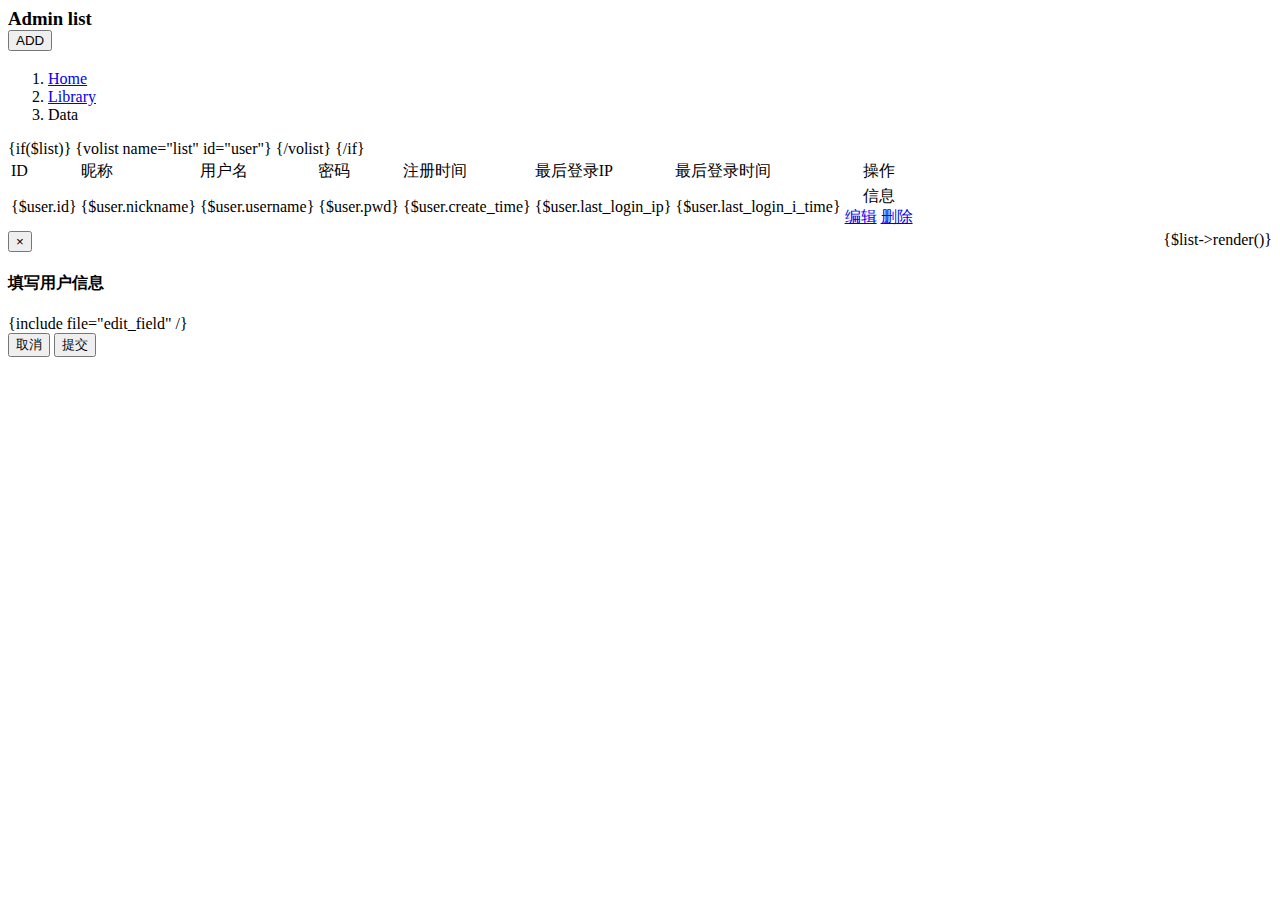
<file: application/admin/view/administrator/index.html>
<body>
<div class="control-label">
    <h3>Admin list
        <div class="glyphicon glyphicon-list"></div>
        <div class="add_btn"><button type="button" class="btn btn-info" data-toggle="modal" data-target="#userCreate">
          <div class="glyphicon glyphicon-plus">ADD</div>
        </button></div>
    </h3>
    <div class="nav_controller">
        <ol class="breadcrumb">
            <li><a href="#">Home</a></li>
            <li><a href="#">Library</a></li>
            <li class="active">Data</li>
        </ol>
    </div>
    <div class="admin_list">
    <table class="table">
        <tr>
            <td>ID</td>
            <td>昵称</td>
            <td>用户名</td>
            <td>密码</td>
            <td>注册时间</td>
            <td>最后登录IP</td>
            <td>最后登录时间</td>
            <td style="text-align: center">操作</td>
        </tr>

        <tbody>
        {if($list)}
        {volist name="list" id="user"}
        <tr id="reload{$user.id}">
            <td>{$user.id}</td>
            <td>{$user.nickname}</td>
            <td>{$user.username}</td>
            <td>{$user.pwd}</td>
            <td>{$user.create_time}</td>
            <td>{$user.last_login_ip}</td>
            <td>{$user.last_login_i_time}</td>
            <td style="text-align: center">
                <div class="btn btn-primary" id="info">信息</div>
                <a class="btn btn-info" id="edit" href="{:url($data.module_url.$user->id)}">编辑</a>
                <a class="btn btn-danger" href="javascript:;"  onclick="if(confirm('确定要删除该管理员账号吗')){ deleteData({$user->id})}">删除</a>
            </td>
        </tr>
        {/volist}
        {/if}
        </tbody>
    </table>
    </div>
    <div class="admin_pagination" style=" float: right" >
    <div class="Page navigation">{$list->render()}</div>
    </div>
    <!--新建用户-->
    <div class="modal fade bs-example-modal-lg" id="userCreate" tabindex="-1" role="dialog" aria-labelledby="myModalLabel">
        <div class="modal-dialog modal-lg" role="document">
            <div class="modal-content">
                <div class="modal-header">
                    <button type="button" class="close" data-dismiss="modal" aria-label="Close"><span aria-hidden="true">&times;</span></button>
                    <h4 class="modal-title" id="myModalLabel">填写用户信息</h4>
                </div>
                <form role="form" enctype="multipart/form-data" action="{:url($data.module_url).'add'}" method="post">
                    {include file="edit_field" /}
                <div class="modal-footer">
                    <button type="button" class="btn btn-danger" data-dismiss="modal">取消</button>
                    <button type="submit" class="btn btn-info" >提交</button>
                </div>
                </form>
            </div>
        </div>
    </div>
</div>

</body>
</file>
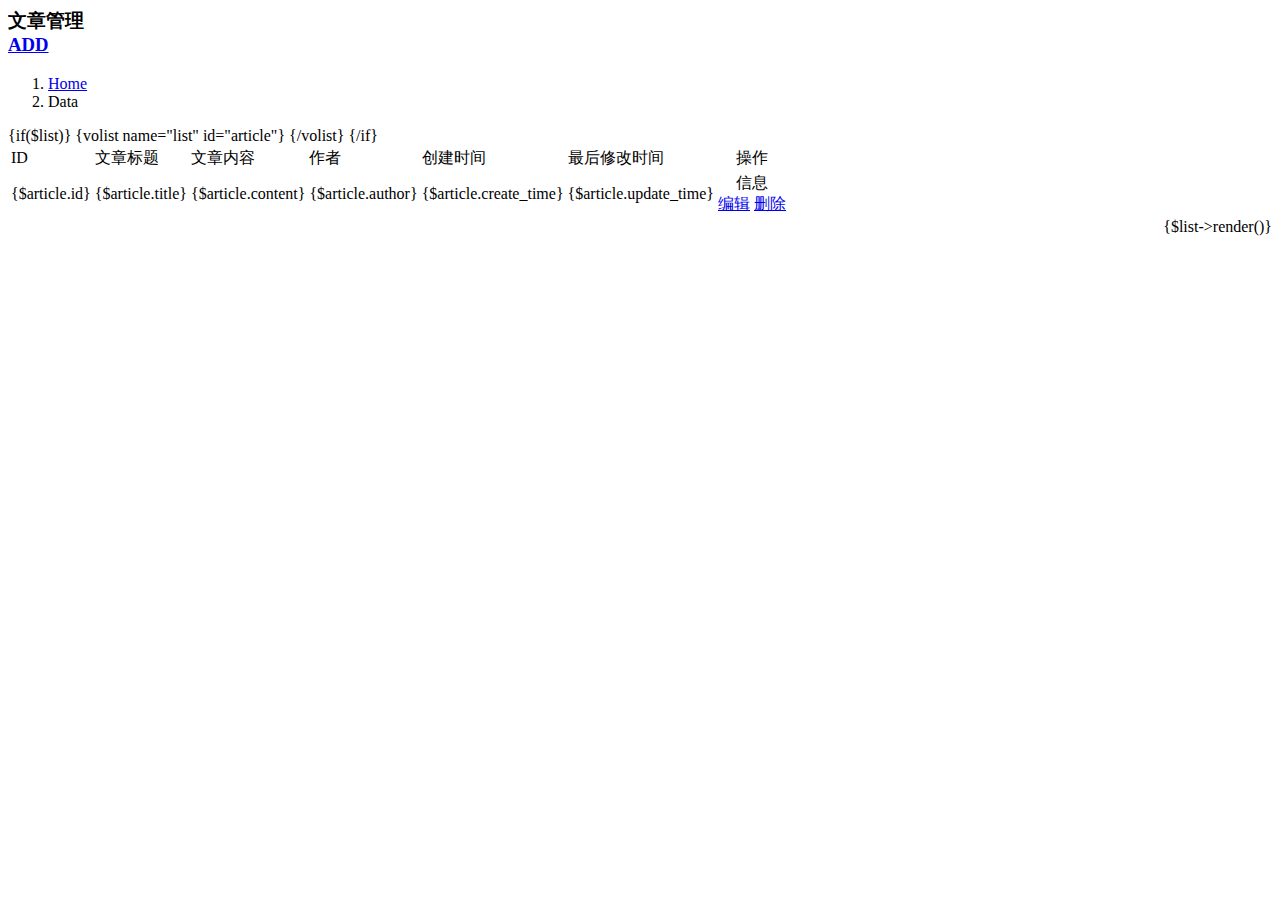
<file: application/admin/view/articles/index.html>
<body>
<div class="control-label">
    <h3>文章管理
        <div class="glyphicon glyphicon-list"></div>
        <div class="add_btn"><a href="/admin/articles/create" type="button" class="btn btn-info">
            <div class="glyphicon glyphicon-plus">ADD</div>
        </a></div>
    </h3>
    <div class="nav_controller">
        <ol class="breadcrumb">
            <li><a href="/admin/articles">Home</a></li>
            <li class="active">Data</li>
        </ol>
    </div>
    <div class="admin_list">
        <table class="table">
            <tr>
                <td>ID</td>
                <td>文章标题</td>
                <td>文章内容</td>
                <td>作者</td>
                <td>创建时间</td>
                <td>最后修改时间</td>
                <td style="text-align: center">操作</td>
            </tr>

            <tbody>
            {if($list)}
            {volist name="list" id="article"}
            <tr id="reload{$article.id}">
                <td>{$article.id}</td>
                <td>{$article.title}</td>
                <td>{$article.content}</td>
                <td>{$article.author}</td>
                <td>{$article.create_time}</td>
                <td>{$article.update_time}</td>
                <td style="text-align: center">
                    <div class="btn btn-primary" id="info">信息</div>
                    <a class="btn btn-info" id="edit" href="{:url($data.module_url.$article->id)}">编辑</a>
                    <a class="btn btn-danger" href="javascript:;"  onclick="if(confirm('确定要删除该管理员账号吗')){ deleteArticle({$article->id})}">删除</a>
                </td>
            </tr>
            {/volist}
            {/if}
            </tbody>
        </table>
    </div>
    <div class="admin_pagination" style=" float: right" >
        <div class="Page navigation">{$list->render()}</div>
    </div>
    <!--新建用户-->
   </div>
</body>
</file>
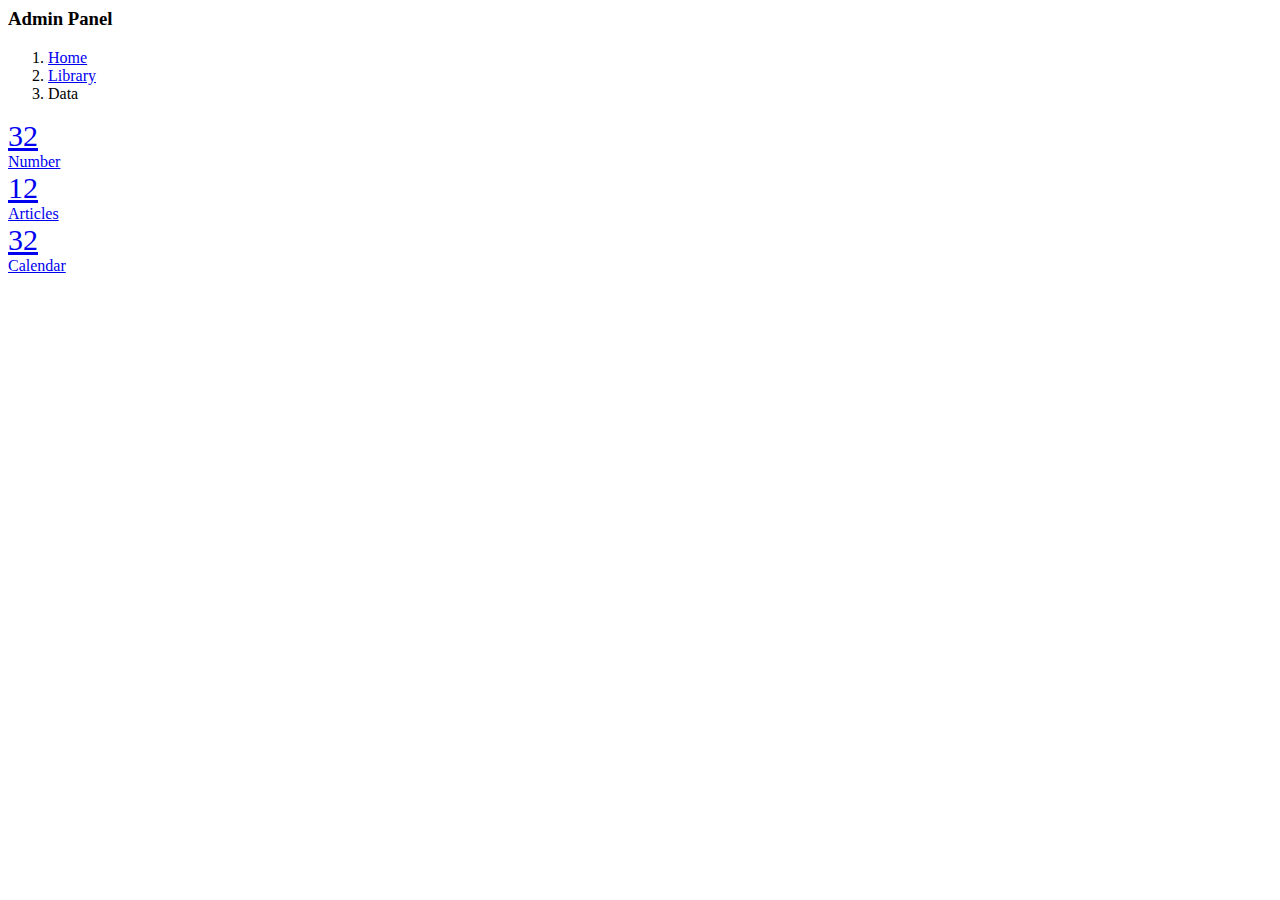
<file: application/admin/view/index/index.html>
<body>
<div class="control-label">
    <h3>Admin Panel<div class="glyphicon glyphicon-home"></div> </h3>
    <div class="nav_controller">
        <ol class="breadcrumb">
            <li><a href="#">Home</a></li>
            <li><a href="#">Library</a></li>
            <li class="active">Data</li>
        </ol>
    </div>

    <div class="panel_choice">
        <a href="/admin/administrator"><div class="admin_role">
            <div class="center_block">
            <div class="glyphicon glyphicon-user" style="font-size: 30px;">32</div>
            <div class="man_num">Number</div>
                </div>
        </div></a>

        <a href="/admin/articles"> <div class="admin_role">
            <div class="center_block">
            <div class="glyphicon glyphicon-book" style="font-size: 30px;">12</div>
            <div class="art_num">Articles</div>
                </div>
        </div></a>

        <a href="#"> <div class="admin_role">
            <div class="center_block">
            <div class="glyphicon glyphicon-calendar" style="font-size: 30px;">32</div>
            <div class="man_num">Calendar</div>
                </div>
        </div></a>

        </div>
    </div>
</div>
</body>
</file>
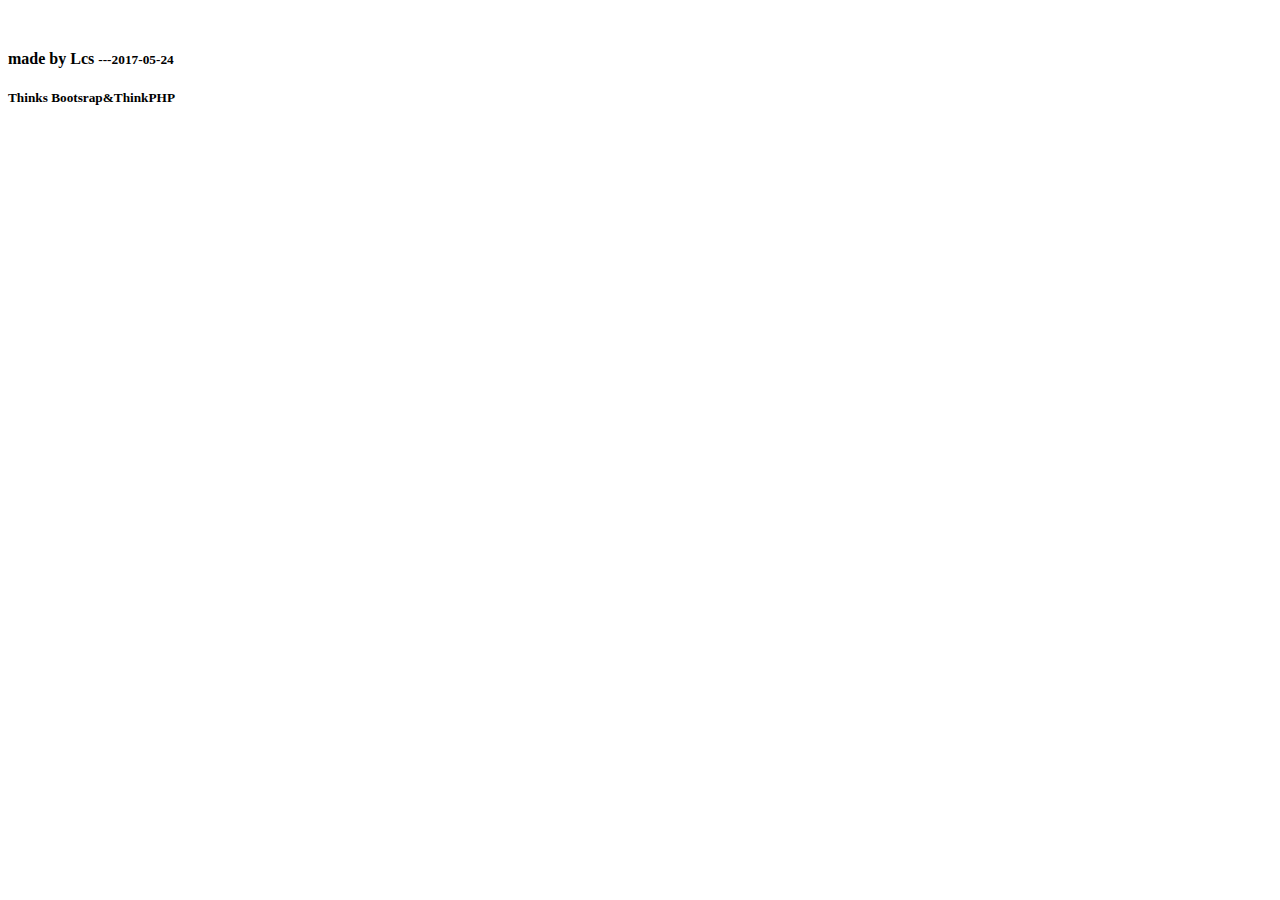
<file: application/admin/view/footer.html>
<body>
　<div class="footer_content">
    <div class="foot_content">
       <h4>made by Lcs&nbsp<small>---2017-05-24</small></h4>
        <h5>Thinks Bootsrap&ThinkPHP </h5>
    </div>
</div>
</body>
<script type="text/javascript">
    function deleteData(id){
        $.ajax({
            type:"POST",
            url:"{:url('admin/administrator/delete')}",
            data:{
                id:id,
            },
            success:function(data){
                    $('#reload'+data.id).remove();
            }
        });
    }

    function post_update($id){
        $.ajax({
            type:"POST",
            url:"{:url('admin/administrator/update')}",
            data:{
                id:id,
            }
        })
    }

    function deleteArticle(id){
        $.ajax({
            type:"POST",
            url:"{:url('admin/articles/delete')}",
            data:{
                id:id,
            },
            success:function(data){
                $('#reload'+data.id).remove();
            }
        });
    }
</script>

<script>
    $(".user_info").click(function(){
        $(".username").toggle(500);
    })

</script>

<script>
    $(".administer").click(function(){
        $("#admin").slideToggle(300);
    });

    $(".articles").click(function(){
        $("#article").slideToggle(300);
    });
</script>

<script>
    $("#path").change(function () {
        $("#docPath").val($(":file").val());
    });
</script>
</file>
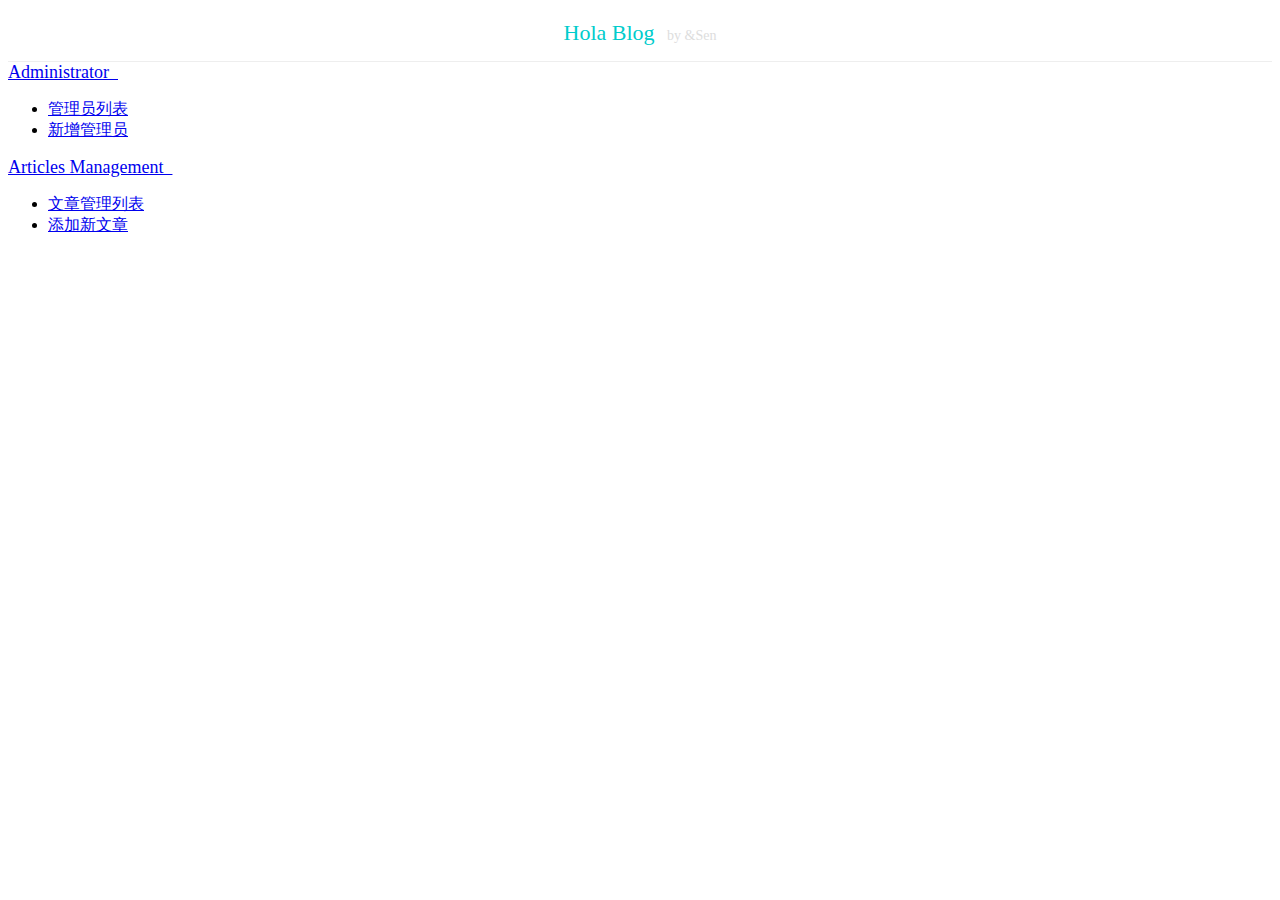
<file: application/admin/view/left.html>
<body>
<div class="global_left">
    <div class="title_left">
        <a href="/admin" style="text-decoration: none"><div style="color:#00CCCC; font-size: 22px; text-align: center;line-height: 50px;border-bottom: 1px solid #EEEEEE;">Hola Blog <span style="font-size: 14px;color:#DDDDDD">&nbsp by &Sen</span></div></a>
    </div>
    <div class="nav_control">
        <div class="administer">
            <a href="#"><div class="adm_title" style="font-size: 18px">Administrator&nbsp&nbsp<div class="glyphicon glyphicon-chevron-down" id="plus_icon"></div></div></a>
            <ul id="admin">
                <li><a href="/admin/administrator">管理员列表</a></li>
                <li><a href="/admin/administrator/create" data-toggle="modal" data-target="#userCreate">新增管理员</a></li>
            </ul>
        </div>
        <div class="articles">
            <a  href="#"><div class="art_title" style="font-size: 18px"> Articles Management&nbsp&nbsp<div class="glyphicon glyphicon-chevron-down"></div></div></a>
            <ul id="article">
                <li><a href="/admin/articles">文章管理列表</a></li>
                <li><a href="/admin/articles/create">添加新文章</a></li>
            </ul>
        </div>
    </div>
</div>

</body>
</file>
